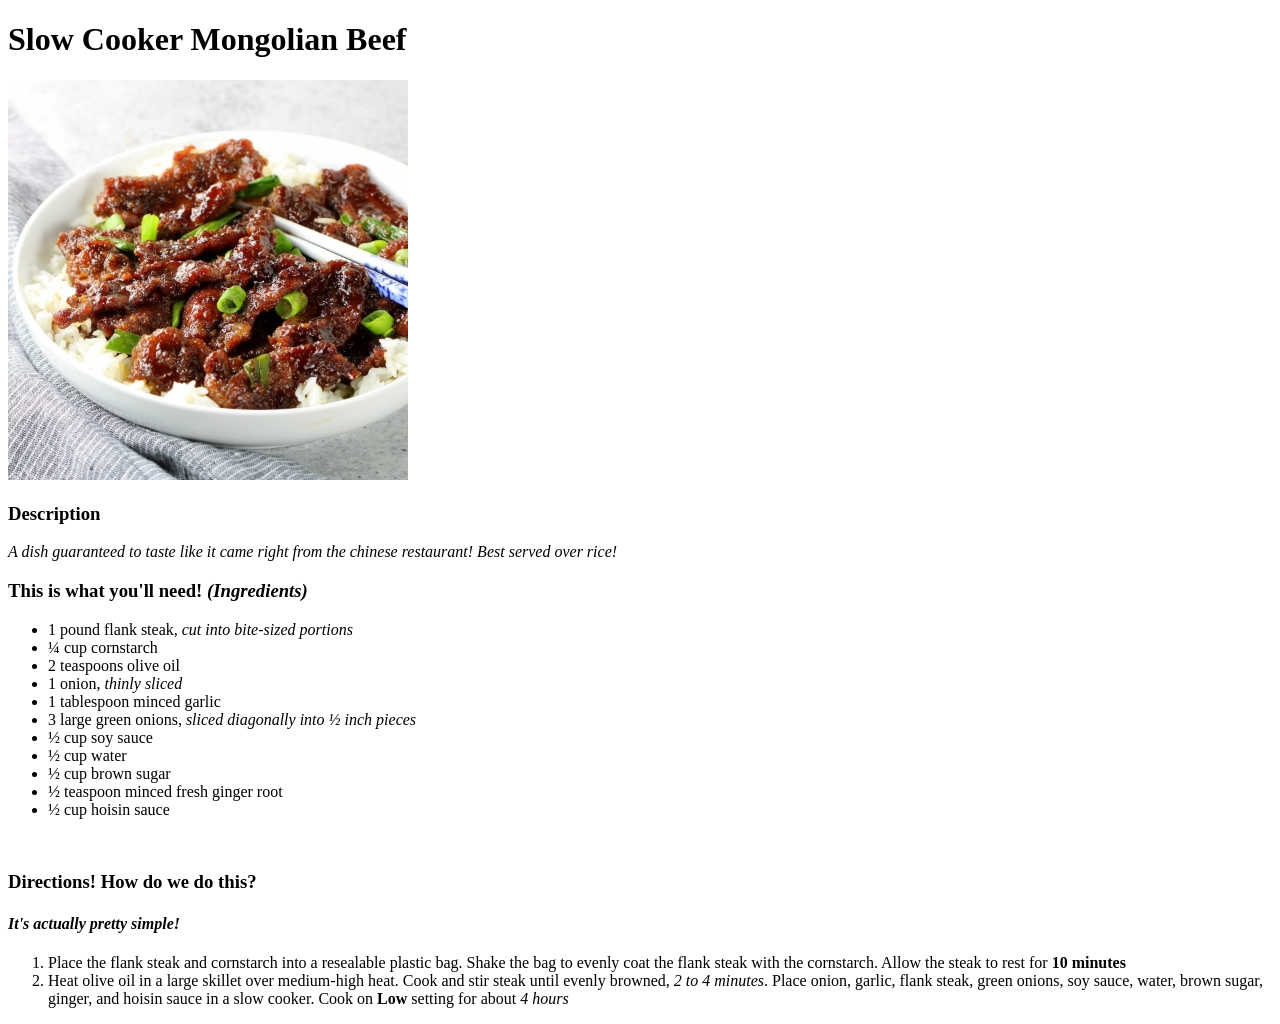
<file: recipes/slow-cooker-mongolian-beef.html>
<!DOCTYPE html>
<html lang="en">
<head>
    <meta charset="UTF-8">
    <meta name="viewport" content="width=
    , initial-scale=1.0">
    <title>Slow Cooker Mongolian Beef</title>
</head>
<body>
    <h1>Slow Cooker Mongolian Beef</h1>
        <img src="../images/mon-beef.jpg" alt="Mongolian Beef spread out over a bed of rice" width="400">
    <h3>Description</h3>
        <p><em>A dish guaranteed to taste like it came right from the chinese restaurant! Best served over rice!</em></p>
        <h3>This is what you'll need! <em>(Ingredients)</em></h3>
    <ul>
        <li>1 pound flank steak, <em>cut into bite-sized portions</em></li>
        <li>¼ cup cornstarch</li>
        <li>2 teaspoons olive oil</li>
        <li>1 onion, <em>thinly sliced</em></li>
        <li>1 tablespoon minced garlic</li>
        <li>3 large green onions, <em>sliced diagonally into ½ inch pieces</em></li>
        <li>½ cup soy sauce</li>
        <li>½ cup water</li>
        <li>½ cup brown sugar</li>
        <li>½ teaspoon minced fresh ginger root</li>
        <li>½ cup hoisin sauce</li>
    </ul>
</br>
<h3>Directions! How do we do this?</h3>
<h4><em>It's actually pretty simple!</em></h4>
<ol>
    <li>Place the flank steak and cornstarch into a resealable plastic bag. Shake the bag to evenly coat the flank steak with the cornstarch. Allow the steak to rest for <strong>10 minutes</strong></li>
    <li>Heat olive oil in a large skillet over medium-high heat. Cook and stir steak until evenly browned, <em>2 to 4 minutes</em>. Place onion, garlic, flank steak, green onions, soy sauce, water, brown sugar, ginger, and hoisin sauce in a slow cooker. Cook on <strong>Low</strong> setting for about <em>4 hours</em></li>
</ol>

</body>
</html>
</file>
